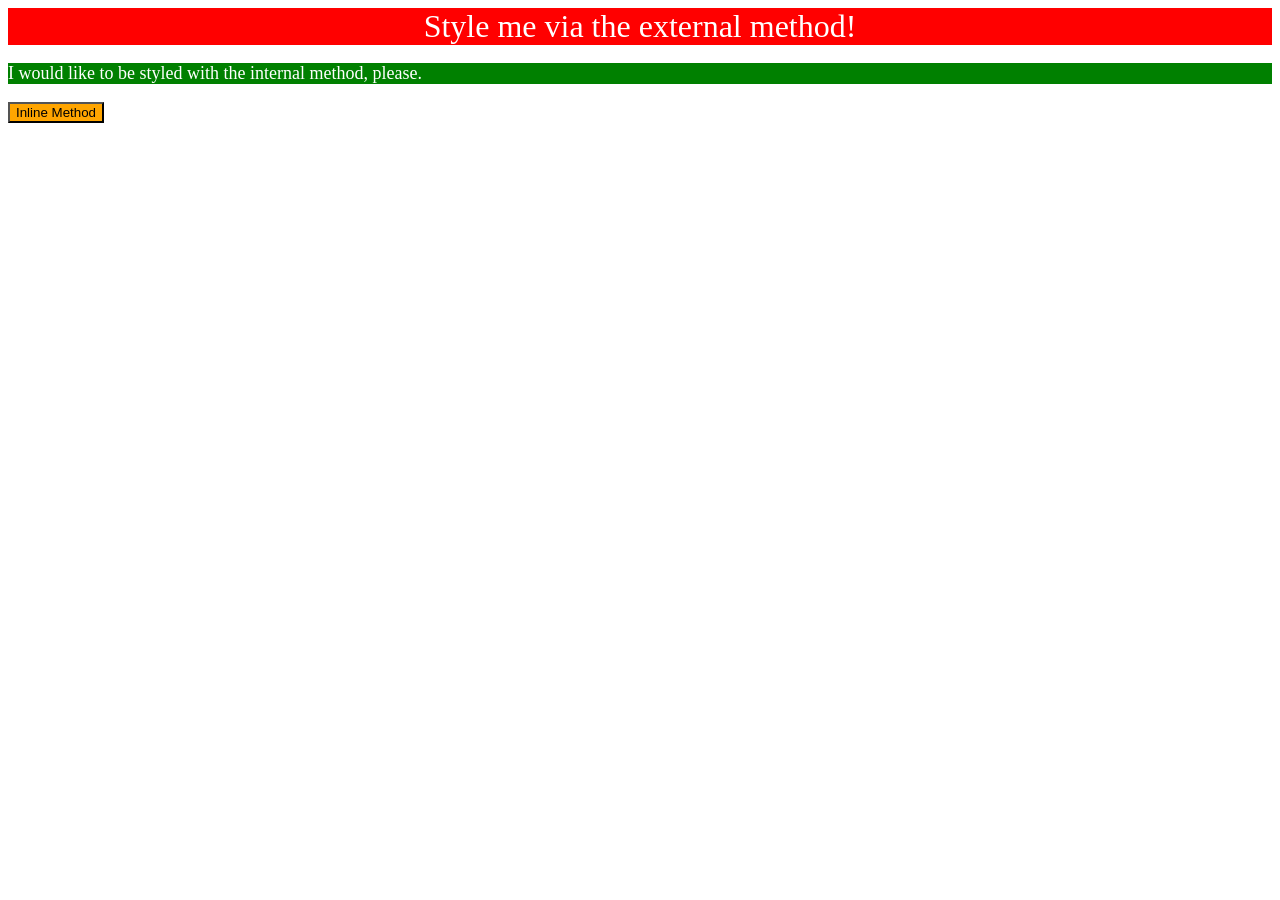
<file: foundations/intro-to-css/01-css-methods/index.html>
<!DOCTYPE html>
<html lang="en">
  <head>
    <meta charset="UTF-8">
    <meta http-equiv="X-UA-Compatible" content="IE=edge">
    <meta name="viewport" content="width=device-width, initial-scale=1.0">
    <title>Methods for Adding CSS</title>
    <link rel="stylesheet" href="style.css">
   
    <style>p 
    {
    color: white; 
    background-color: green; 
    font-size: 18px;
  }
    </style>
  </head>
  <body>
    <div>Style me via the external method!</div>
    <p>I would like to be styled with the internal method, please.</p>
    <button style="background-color: orange; font-size: 18;">Inline Method</button>
  </body>
</html>
</file>
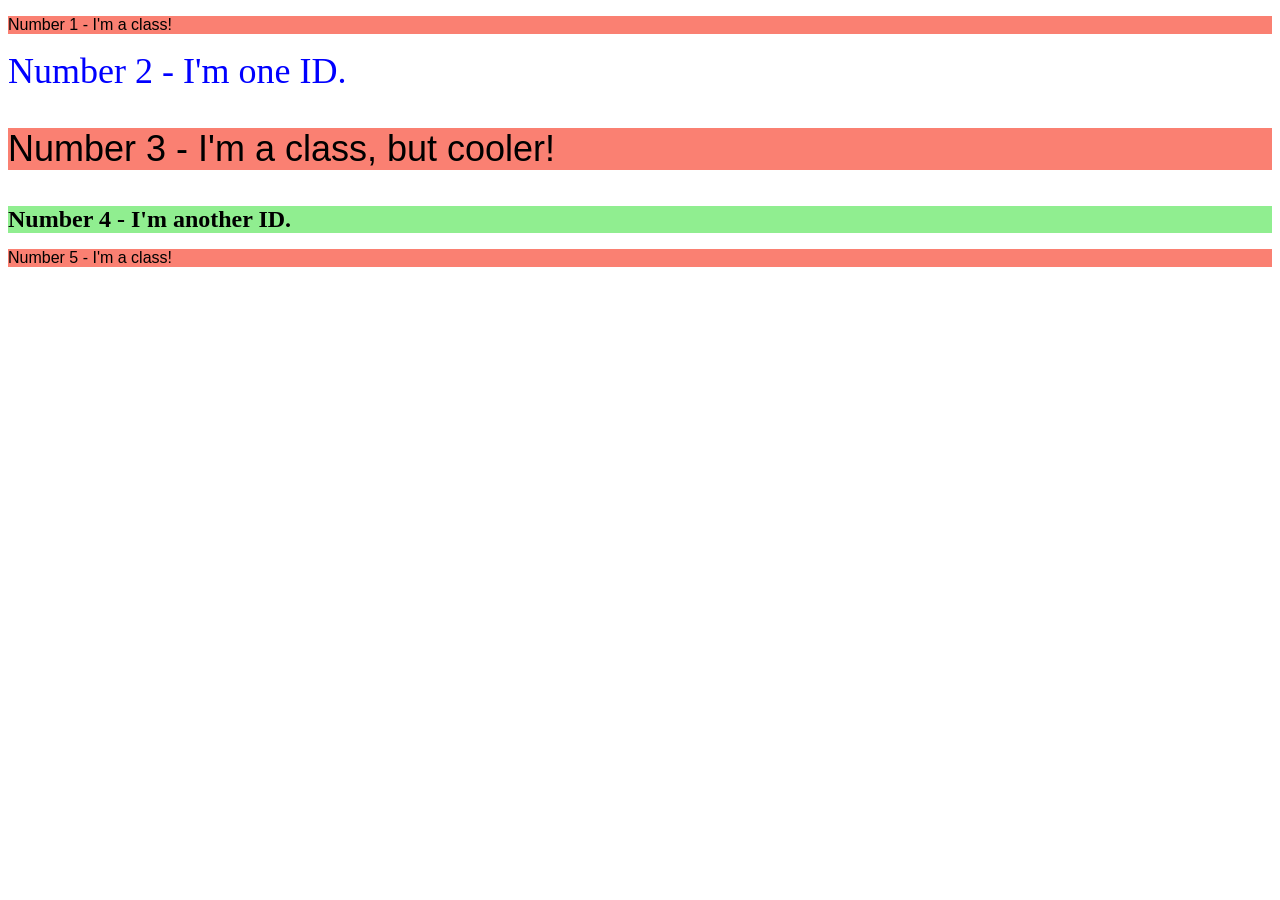
<file: foundations/intro-to-css/02-class-id-selectors/index.html>
<!DOCTYPE html>
<html lang="en">
  <head>
    <meta charset="UTF-8">
    <meta http-equiv="X-UA-Compatible" content="IE=edge">
    <meta name="viewport" content="width=device-width, initial-scale=1.0">
    <title>Class and ID Selectors</title>
    <link rel="stylesheet" href="style.css">
  </head>
  <body>
    <p class="bkgrd-color">Number 1 - I'm a class!</p>
    <div class="first-id">Number 2 - I'm one ID.</div>
    <p class="bkgrd-color lrg-font">Number 3 - I'm a class, but cooler!</p>
    <div class="second-id">Number 4 - I'm another ID.</div>
    <p class="bkgrd-color">Number 5 - I'm a class!</p>
  </body>
</html>
</file>
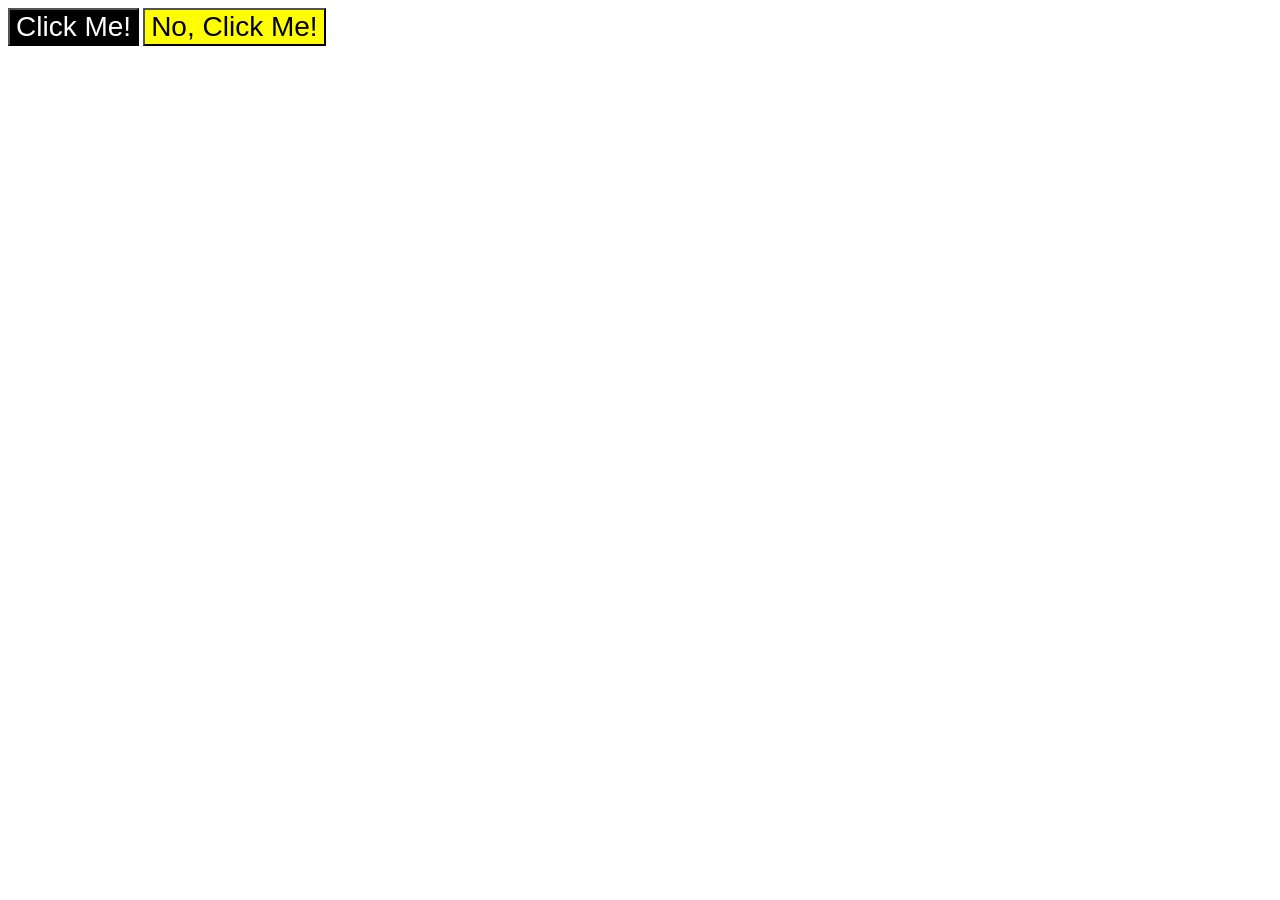
<file: foundations/intro-to-css/03-grouping-selectors/index.html>
<!DOCTYPE html>
<html lang="en">
  <head>
    <meta charset="UTF-8">
    <meta http-equiv="X-UA-Compatible" content="IE=edge">
    <meta name="viewport" content="width=device-width, initial-scale=1.0">
    <title>Grouping Selectors</title>
    <link rel="stylesheet" href="style.css">
  </head>
  <body>
    <button class="btn-1">Click Me!</button>
    <button class="btn-2">No, Click Me!</button>
  </body>
</html>
</file>
<file: foundations/intro-to-css/01-css-methods/style.css>
div {
    background-color: red;
    color: white;
    font-size: 32px;
    display: flex;
    align-items: center;
    justify-content: center;
}
</file>
<file: foundations/intro-to-css/02-class-id-selectors/style.css>
.bkgrd-color {
    background-color: salmon;
    font-family: Verdana, Geneva, Tahoma, sans-serif;
}

.first-id {
    color: blue;
    font-size: 36px;
}

.second-id {
    background-color: lightgreen;
    font-size: 24px;
    font-weight: bold;
}

.lrg-font {
    font-size: 36px;
}
</file>
<file: foundations/intro-to-css/03-grouping-selectors/style.css>
.btn-1,
.btn-2 {
    font-size: 28px; font-family: Arial, Helvetica, sans-serif;
}

.btn-1 {
    background-color: black;
    color: white;
}

.btn-2 {
    background-color: yellow;
}
</file>
